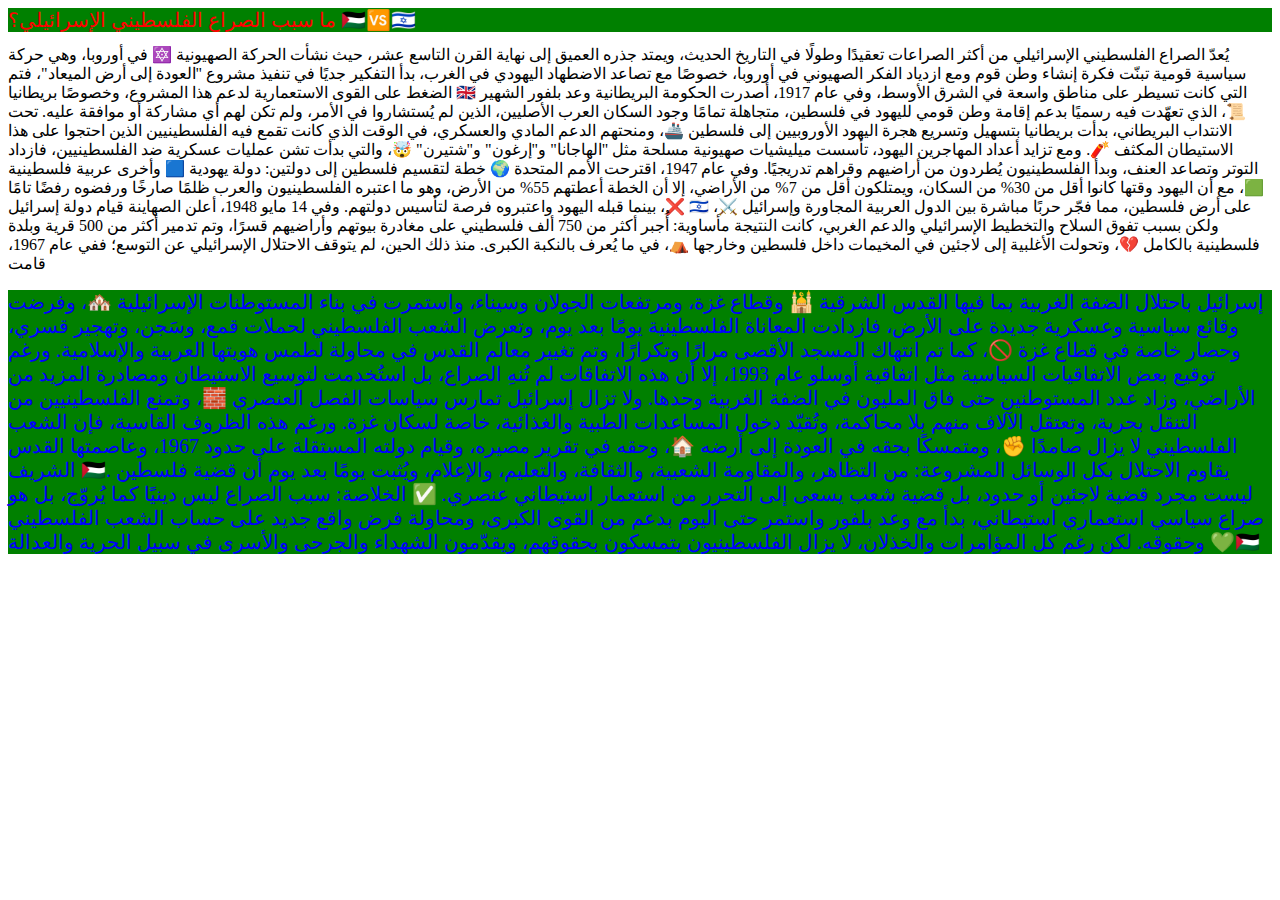
<file: learn 1.html>
<html>
<head>
<link rel = "stylesheet" href="style.css">
</head>
<body>

<h1>ما سبب الصراع الفلسطيني الإسرائيلي؟ 🇵🇸🆚🇮🇱</h1>

يُعدّ الصراع الفلسطيني الإسرائيلي من أكثر الصراعات تعقيدًا وطولًا في التاريخ الحديث، ويمتد جذره العميق إلى نهاية القرن التاسع عشر، حيث نشأت الحركة الصهيونية 🔯 في أوروبا، وهي حركة سياسية قومية تبنّت فكرة إنشاء وطن قوم<Hي لليهود، واختارت فلسطين كموقع لهذا المشروع بحجة دينية وتاريخية، رغم أن فلسطين كانت آنذاك مأهولة بشعبها الأصلي، الفلسطينيين، من مسلمين 🕌 ومسيحيين ⛪، الذين عاشوا فيها قرونًا طويلة في تناغم اجتماعي وثقافي واقتصادي، وكانت أعداد اليهود في ذلك الوقت قليلة جدًا 🤝.<h2> ومع ازدياد الفكر الصهيوني في أوروبا، خصوصًا مع تصاعد الاضطهاد اليهودي في الغرب، بدأ التفكير جديًا في تنفيذ مشروع "العودة إلى أرض الميعاد"، فتم الضغط على القوى الاستعمارية لدعم هذا المشروع، وخصوصًا بريطانيا 🇬🇧 التي كانت تسيطر على مناطق واسعة في الشرق الأوسط، وفي عام 1917، أصدرت الحكومة البريطانية وعد بلفور الشهير 📜، الذي تعهّدت فيه رسميًا بدعم إقامة وطن قومي لليهود في فلسطين، متجاهلة تمامًا وجود السكان العرب الأصليين، الذين لم يُستشاروا في الأمر، ولم تكن لهم أي مشاركة أو موافقة عليه.

تحت الانتداب البريطاني، بدأت بريطانيا بتسهيل وتسريع هجرة اليهود الأوروبيين إلى فلسطين 🚢، ومنحتهم الدعم المادي والعسكري، في الوقت الذي كانت تقمع فيه الفلسطينيين الذين احتجوا على هذا الاستيطان المكثف 🧨. ومع تزايد أعداد المهاجرين اليهود، تأسست ميليشيات صهيونية مسلحة مثل "الهاجانا" و"إرغون" و"شتيرن" 🤯، والتي بدأت تشن عمليات عسكرية ضد الفلسطينيين، فازداد التوتر وتصاعد العنف، وبدأ الفلسطينيون يُطردون من أراضيهم وقراهم تدريجيًا. وفي عام 1947، اقترحت الأمم المتحدة 🌍 خطة لتقسيم فلسطين إلى دولتين: دولة يهودية 🟦 وأخرى عربية فلسطينية 🟩، مع أن اليهود وقتها كانوا أقل من 30% من السكان، ويمتلكون أقل من 7% من الأراضي، إلا أن الخطة أعطتهم 55% من الأرض، وهو ما اعتبره الفلسطينيون والعرب ظلمًا صارخًا ورفضوه رفضًا تامًا ❌، بينما قبله اليهود واعتبروه فرصة لتأسيس دولتهم.

وفي 14 مايو 1948، أعلن الصهاينة قيام دولة إسرائيل 🇮🇱 على أرض فلسطين، مما فجّر حربًا مباشرة بين الدول العربية المجاورة وإسرائيل ⚔️، ولكن بسبب تفوق السلاح والتخطيط الإسرائيلي والدعم الغربي، كانت النتيجة مأساوية: أُجبر أكثر من 750 ألف فلسطيني على مغادرة بيوتهم وأراضيهم قسرًا، وتم تدمير أكثر من 500 قرية وبلدة فلسطينية بالكامل 💔، وتحولت الأغلبية إلى لاجئين في المخيمات داخل فلسطين وخارجها ⛺، في ما يُعرف بالنكبة الكبرى.

منذ ذلك الحين، لم يتوقف الاحتلال الإسرائيلي عن التوسع؛ ففي عام 1967، قامت<h2> إسرائيل باحتلال الضفة الغربية بما فيها القدس الشرقية 🕌 وقطاع غزة، ومرتفعات الجولان وسيناء، واستمرت في بناء المستوطنات الإسرائيلية 🏘️، وفرضت وقائع سياسية وعسكرية جديدة على الأرض، فازدادت المعاناة الفلسطينية يومًا بعد يوم، وتعرض الشعب الفلسطيني لحملات قمع، وسَجن، وتهجير قسري، وحصار خاصة في قطاع غزة 🚫، كما تم انتهاك المسجد الأقصى مرارًا وتكرارًا، وتم تغيير معالم القدس في محاولة لطمس هويتها العربية والإسلامية.

ورغم توقيع بعض الاتفاقيات السياسية مثل اتفاقية أوسلو عام 1993، إلا أن هذه الاتفاقات لم تُنهِ الصراع، بل استُخدمت لتوسيع الاستيطان ومصادرة المزيد من الأراضي، وزاد عدد المستوطنين حتى فاق المليون في الضفة الغربية وحدها. ولا تزال إسرائيل تمارس سياسات الفصل العنصري 🧱، وتمنع الفلسطينيين من التنقل بحرية، وتعتقل الآلاف منهم بلا محاكمة، وتُقيّد دخول المساعدات الطبية والغذائية، خاصة لسكان غزة.

ورغم هذه الظروف القاسية، فإن الشعب الفلسطيني لا يزال صامدًا ✊، ومتمسكًا بحقه في العودة إلى أرضه 🏠، وحقه في تقرير مصيره، وقيام دولته المستقلة على حدود 1967، وعاصمتها القدس الشريف 🇵🇸. يقاوم الاحتلال بكل الوسائل المشروعة: من التظاهر، والمقاومة الشعبية، والثقافة، والتعليم، والإعلام، ويُثبت يومًا بعد يوم أن قضية فلسطين ليست مجرد قضية لاجئين أو حدود، بل قضية شعب يسعى إلى التحرر من استعمار استيطاني عنصري.

✅ الخلاصة: سبب الصراع ليس دينيًا كما يُروّج، بل هو صراع سياسي استعماري استيطاني، بدأ مع وعد بلفور واستمر حتى اليوم بدعم من القوى الكبرى، ومحاولة فرض واقع جديد على حساب الشعب الفلسطيني وحقوقه. لكن رغم كل المؤامرات والخذلان، لا يزال الفلسطينيون يتمسكون بحقوقهم، ويقدّمون الشهداء والجرحى والأسرى في سبيل الحرية والعدالة 💚🇵🇸

</h2>






 





</body>







</html>
</file>
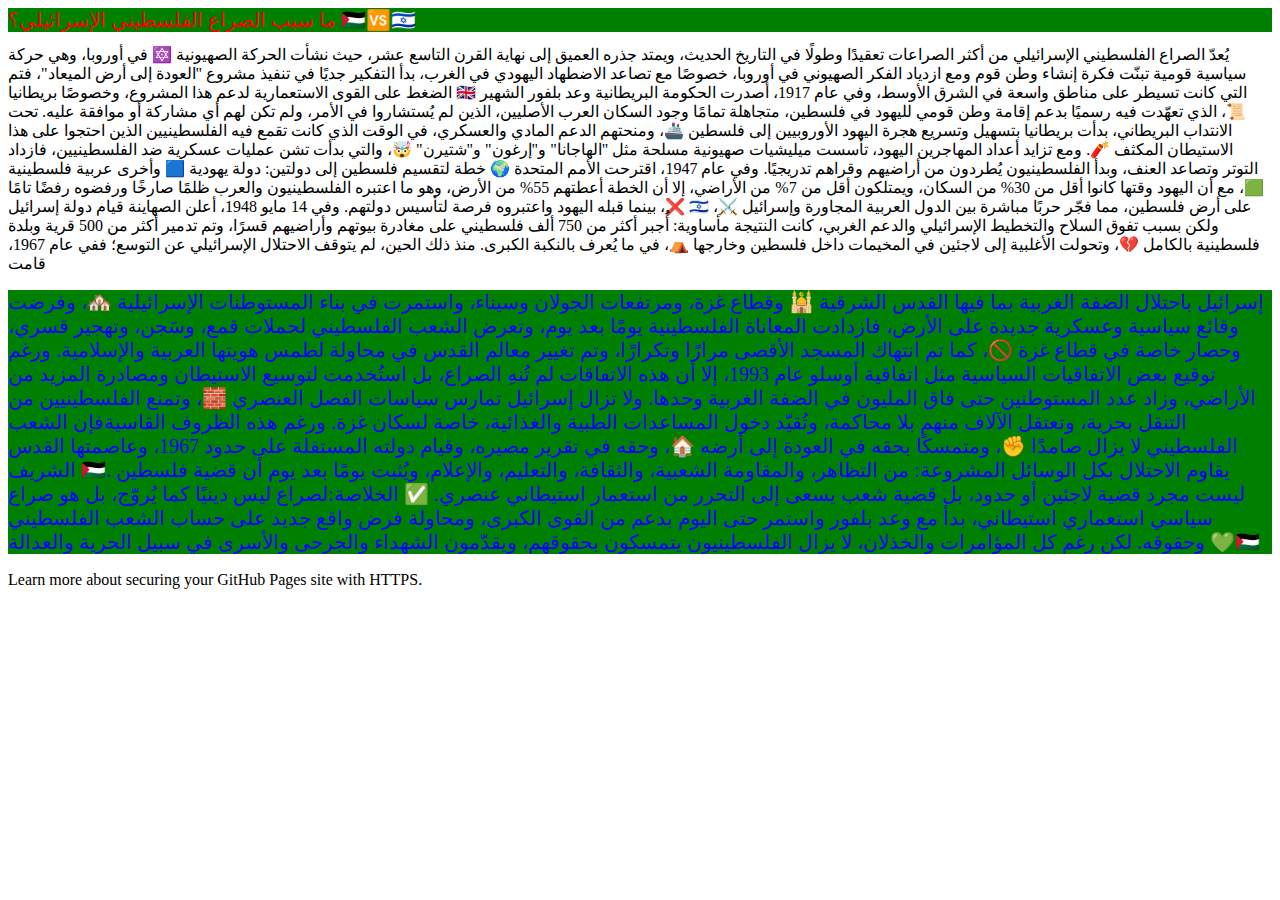
<file: learn1.html>
<html>
<head>
<link rel = "stylesheet" href="style.css">
</head>
<body>

<h1>ما سبب الصراع الفلسطيني الإسرائيلي؟ 🇵🇸🆚🇮🇱</h1>

يُعدّ الصراع الفلسطيني الإسرائيلي من أكثر الصراعات تعقيدًا وطولًا في التاريخ الحديث، ويمتد جذره العميق إلى نهاية القرن التاسع عشر، حيث نشأت الحركة الصهيونية 🔯 في أوروبا، وهي حركة سياسية قومية تبنّت فكرة إنشاء وطن قوم<Hي لليهود، واختارت فلسطين كموقع لهذا المشروع بحجة دينية وتاريخية، رغم أن فلسطين كانت آنذاك مأهولة بشعبها الأصلي، الفلسطينيين، من مسلمين 🕌 ومسيحيين ⛪، الذين عاشوا فيها قرونًا طويلة في تناغم اجتماعي وثقافي واقتصادي، وكانت أعداد اليهود في ذلك الوقت قليلة جدًا 🤝.<h2> ومع ازدياد الفكر الصهيوني في أوروبا، خصوصًا مع تصاعد الاضطهاد اليهودي في الغرب، بدأ التفكير جديًا في تنفيذ مشروع "العودة إلى أرض الميعاد"، فتم الضغط على القوى الاستعمارية لدعم هذا المشروع، وخصوصًا بريطانيا 🇬🇧 التي كانت تسيطر على مناطق واسعة في الشرق الأوسط، وفي عام 1917، أصدرت الحكومة البريطانية وعد بلفور الشهير 📜، الذي تعهّدت فيه رسميًا بدعم إقامة وطن قومي لليهود في فلسطين، متجاهلة تمامًا وجود السكان العرب الأصليين، الذين لم يُستشاروا في الأمر، ولم تكن لهم أي مشاركة أو موافقة عليه.

تحت الانتداب البريطاني، بدأت بريطانيا بتسهيل وتسريع هجرة اليهود الأوروبيين إلى فلسطين 🚢، ومنحتهم الدعم المادي والعسكري، في الوقت الذي كانت تقمع فيه الفلسطينيين الذين احتجوا على هذا الاستيطان المكثف 🧨. ومع تزايد أعداد المهاجرين اليهود، تأسست ميليشيات صهيونية مسلحة مثل "الهاجانا" و"إرغون" و"شتيرن" 🤯، والتي بدأت تشن عمليات عسكرية ضد الفلسطينيين، فازداد التوتر وتصاعد العنف، وبدأ الفلسطينيون يُطردون من أراضيهم وقراهم تدريجيًا. وفي عام 1947، اقترحت الأمم المتحدة 🌍 خطة لتقسيم فلسطين إلى دولتين: دولة يهودية 🟦 وأخرى عربية فلسطينية 🟩، مع أن اليهود وقتها كانوا أقل من 30% من السكان، ويمتلكون أقل من 7% من الأراضي، إلا أن الخطة أعطتهم 55% من الأرض، وهو ما اعتبره الفلسطينيون والعرب ظلمًا صارخًا ورفضوه رفضًا تامًا ❌، بينما قبله اليهود واعتبروه فرصة لتأسيس دولتهم.

وفي 14 مايو 1948، أعلن الصهاينة قيام دولة إسرائيل 🇮🇱 على أرض فلسطين، مما فجّر حربًا مباشرة بين الدول العربية المجاورة وإسرائيل ⚔️، ولكن بسبب تفوق السلاح والتخطيط الإسرائيلي والدعم الغربي، كانت النتيجة مأساوية: أُجبر أكثر من 750 ألف فلسطيني على مغادرة بيوتهم وأراضيهم قسرًا، وتم تدمير أكثر من 500 قرية وبلدة فلسطينية بالكامل 💔، وتحولت الأغلبية إلى لاجئين في المخيمات داخل فلسطين وخارجها ⛺، في ما يُعرف بالنكبة الكبرى.

منذ ذلك الحين، لم يتوقف الاحتلال الإسرائيلي عن التوسع؛ ففي عام 1967، قامت<h2> إسرائيل باحتلال الضفة الغربية بما فيها القدس الشرقية 🕌 وقطاع غزة، ومرتفعات الجولان وسيناء، واستمرت في بناء المستوطنات الإسرائيلية 🏘️، وفرضت وقائع سياسية وعسكرية جديدة على الأرض، فازدادت المعاناة الفلسطينية يومًا بعد يوم، وتعرض الشعب الفلسطيني لحملات قمع، وسَجن، وتهجير قسري، وحصار خاصة في قطاع غزة 🚫، كما تم انتهاك المسجد الأقصى مرارًا وتكرارًا، وتم تغيير معالم القدس في محاولة لطمس هويتها العربية والإسلامية.

ورغم توقيع بعض الاتفاقيات السياسية مثل اتفاقية أوسلو عام 1993، إلا أن هذه الاتفاقات لم تُنهِ الصراع، بل استُخدمت لتوسيع الاستيطان ومصادرة المزيد من الأراضي، وزاد عدد المستوطنين حتى فاق المليون في الضفة الغربية وحدها. ولا تزال إسرائيل تمارس سياسات الفصل العنصري 🧱، وتمنع الفلسطينيين من التنقل بحرية، وتعتقل الآلاف منهم بلا محاكمة، وتُقيّد دخول المساعدات الطبية والغذائية، خاصة لسكان غزة.

ورغم هذه الظروف القاسيةفإن الشعب الفلسطيني لا يزال صامدًا ✊، ومتمسكًا بحقه في العودة إلى أرضه 🏠، وحقه في تقرير مصيره، وقيام دولته المستقلة على حدود 1967، وعاصمتها القدس الشريف 🇵🇸. يقاوم الاحتلال بكل الوسائل المشروعة: من التظاهر، والمقاومة الشعبية، والثقافة، والتعليم، والإعلام، ويُثبت يومًا بعد يوم أن قضية فلسطين ليست مجرد قضية لاجئين أو حدود، بل قضية شعب يسعى إلى التحرر من استعمار استيطاني عنصري.

✅ الخلاصة:لصراع ليس دينيًا كما يُروّج، بل هو صراع سياسي استعماري استيطاني، بدأ مع وعد بلفور واستمر حتى اليوم بدعم من القوى الكبرى، ومحاولة فرض واقع جديد على حساب الشعب الفلسطيني وحقوقه. لكن رغم كل المؤامرات والخذلان، لا يزال الفلسطينيون يتمسكون بحقوقهم، ويقدّمون الشهداء والجرحى والأسرى في سبيل الحرية والعدالة 💚🇵🇸

</h2>






 





</body>







</html>Learn more about securing your GitHub Pages site with HTTPS.
</file>
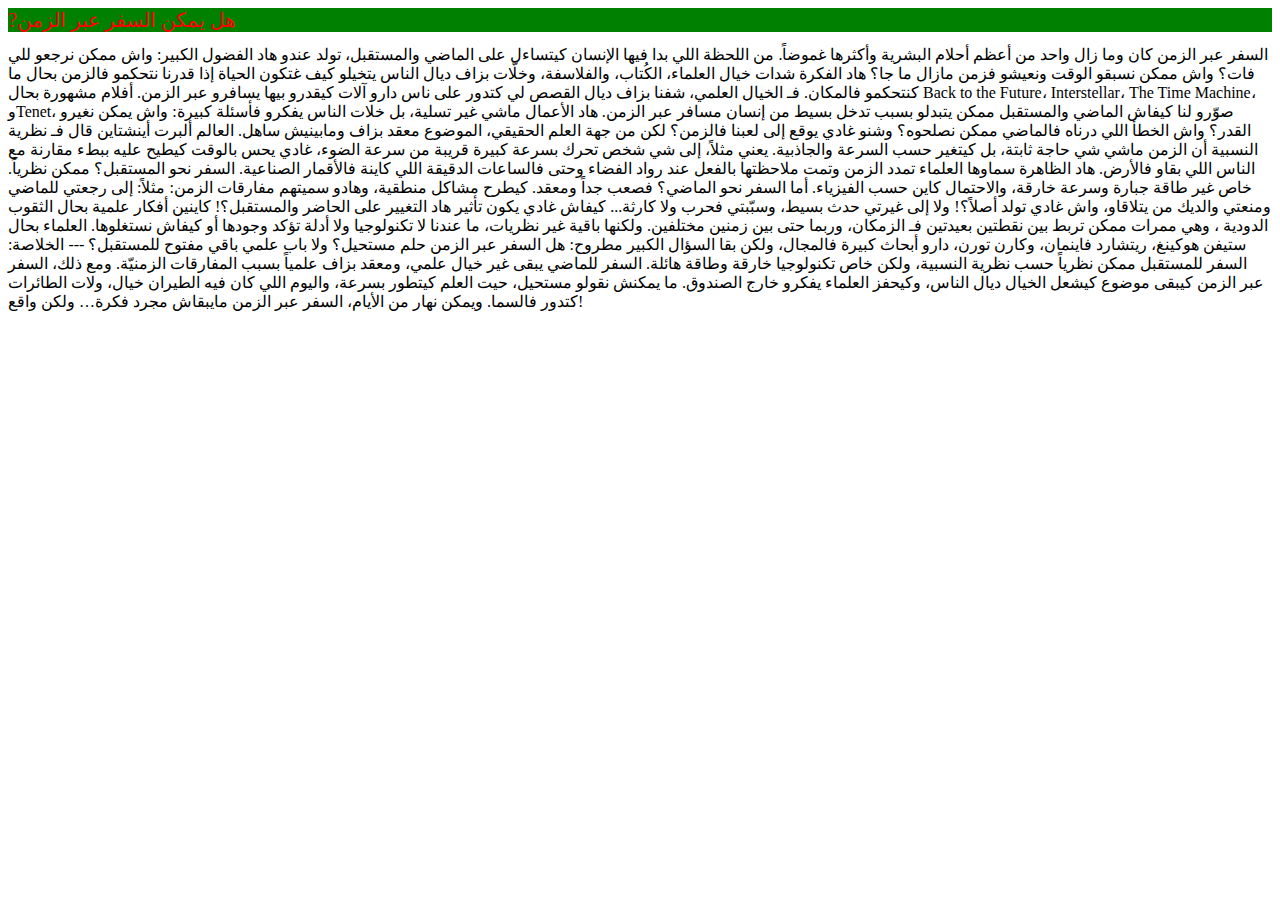
<file: travel.html>
<html>
<head>
<link rel = "stylesheet" href="style.css">
</head>
   <h1> ?هل يمكن السفر عبر الزمن   </h1>السفر عبر الزمن كان وما زال واحد من أعظم أحلام البشرية وأكثرها غموضاً. من اللحظة اللي بدا فيها الإنسان كيتساءل على الماضي والمستقبل، تولد عندو هاد الفضول الكبير: واش ممكن نرجعو للي فات؟ واش ممكن نسبقو الوقت ونعيشو فزمن مازال ما جا؟ هاد الفكرة شدات خيال العلماء، الكُتاب، والفلاسفة، وخلّات بزاف ديال الناس يتخيلو كيف غتكون الحياة إذا قدرنا نتحكمو فالزمن بحال ما كنتحكمو فالمكان.

فـ الخيال العلمي، شفنا بزاف ديال القصص لي كتدور على ناس دارو آلات كيقدرو بيها يسافرو عبر الزمن. أفلام مشهورة بحال Back to the Future، Interstellar، The Time Machine، وTenet، صوّرو لنا كيفاش الماضي والمستقبل ممكن يتبدلو بسبب تدخل بسيط من إنسان مسافر عبر الزمن. هاد الأعمال ماشي غير تسلية، بل خلات الناس يفكرو فأسئلة كبيرة:

واش يمكن نغيرو القدر؟

واش الخطأ اللي درناه فالماضي ممكن نصلحوه؟

وشنو غادي يوقع إلى لعبنا فالزمن؟


لكن من جهة العلم الحقيقي، الموضوع معقد بزاف ومابينيش ساهل. العالم ألبرت أينشتاين قال فـ نظرية النسبية أن الزمن ماشي شي حاجة ثابتة، بل كيتغير حسب السرعة والجاذبية.
يعني مثلاً، إلى شي شخص تحرك بسرعة كبيرة قريبة من سرعة الضوء، غادي يحس بالوقت كيطيح عليه ببطء مقارنة مع الناس اللي بقاو فالأرض.
هاد الظاهرة سماوها العلماء تمدد الزمن وتمت ملاحظتها بالفعل عند رواد الفضاء وحتى فالساعات الدقيقة اللي كاينة فالأقمار الصناعية.

 السفر نحو المستقبل؟ ممكن نظرياً.
خاص غير طاقة جبارة وسرعة خارقة، والاحتمال كاين حسب الفيزياء.
 أما السفر نحو الماضي؟ فصعب جداً ومعقد.
كيطرح مشاكل منطقية، وهادو سميتهم مفارقات الزمن:

 مثلاً:
إلى رجعتي للماضي ومنعتي والديك من يتلاقاو، واش غادي تولد أصلاً؟!
ولا إلى غيرتي حدث بسيط، وسبّبتي فحرب ولا كارثة... كيفاش غادي يكون تأثير هاد التغيير على الحاضر والمستقبل؟!

كاينين أفكار علمية بحال الثقوب الدودية ، وهي ممرات ممكن تربط بين نقطتين بعيدتين فـ الزمكان، وربما حتى بين زمنين مختلفين.
ولكنها باقية غير نظريات، ما عندنا لا تكنولوجيا ولا أدلة تؤكد وجودها أو كيفاش نستغلوها.

 العلماء بحال ستيفن هوكينغ، ريتشارد فاينمان، وكارن تورن، دارو أبحاث كبيرة فالمجال، ولكن بقا السؤال الكبير مطروح:
هل السفر عبر الزمن حلم مستحيل؟ ولا باب علمي باقي مفتوح للمستقبل؟


---

 الخلاصة:

 السفر للمستقبل ممكن نظرياً حسب نظرية النسبية، ولكن خاص تكنولوجيا خارقة وطاقة هائلة.

 السفر للماضي يبقى غير خيال علمي، ومعقد بزاف علمياً بسبب المفارقات الزمنيّة.

 ومع ذلك، السفر عبر الزمن كيبقى موضوع كيشعل الخيال ديال الناس، وكيحفز العلماء يفكرو خارج الصندوق.


 ما يمكنش نقولو مستحيل، حيت العلم كيتطور بسرعة، واليوم اللي كان فيه الطيران خيال، ولات الطائرات كتدور فالسما.
ويمكن نهار من الأيام، السفر عبر الزمن مايبقاش مجرد فكرة… ولكن واقع!
  
 
                             
<body>









 





</body>






</html>
</file>
<file: style.css>
h1
{color:red;
background-color:green;
font-family:algrieen;
font-size:20;
font-style:gras;
font-weight:20;
	
	
}
h2
{color:blue;
background-color:green;
font-family:algrieen;
font-size:20;
font-style:gras;
font-weight:20;	
	
}
h3
{ color:red;
background-color:green;
font-family:algrieen;
font-size:20;
font-style:gras;
font-weight:20;
	
	
}
 h4
{ color:red;
background-color:green;
font-family:algrieen;
font-size:20;
font-style:gras;
font-weight:20;
	
	
}
</file>
